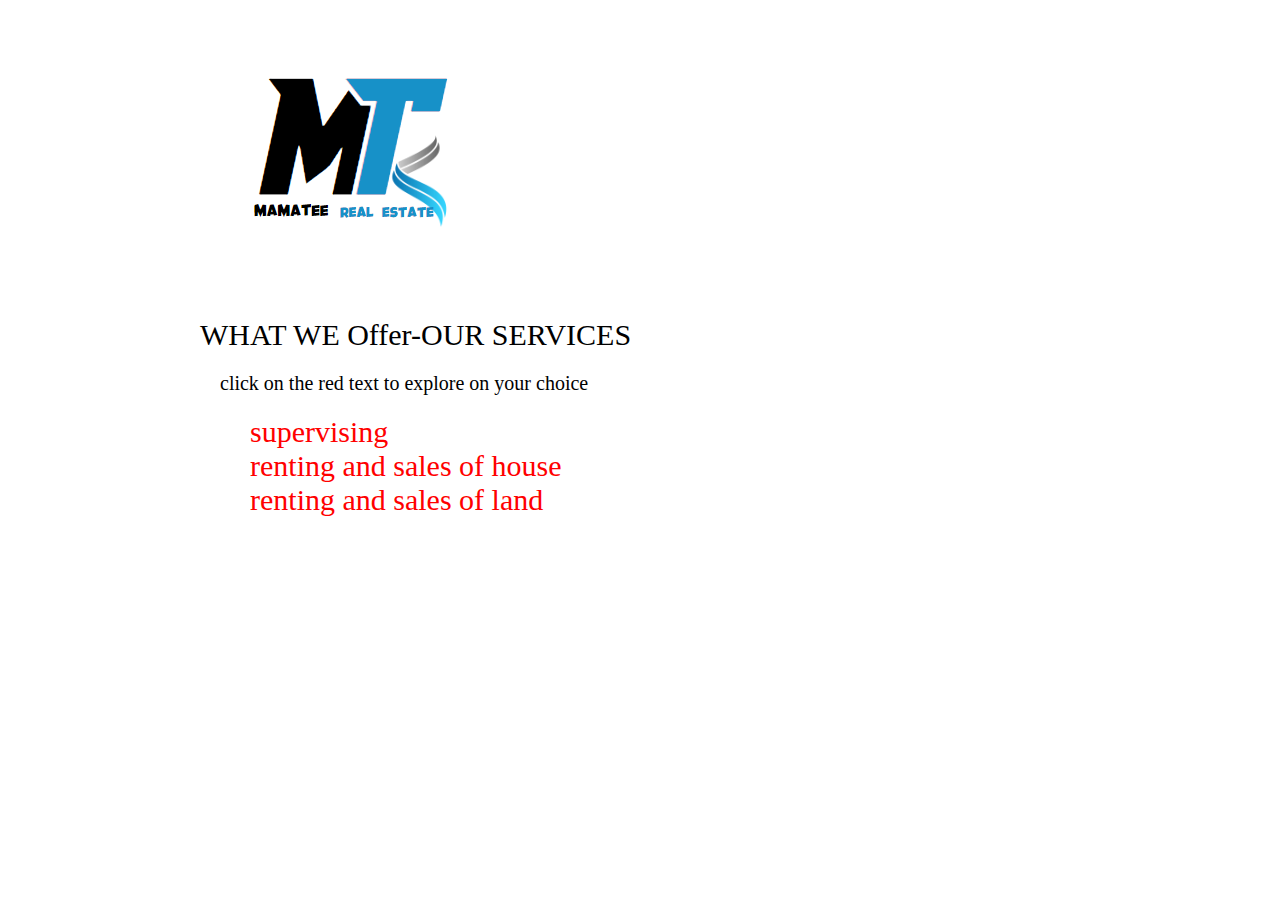
<file: index.html>
<!DOCTYPE html>
<html lang="en">
<head>
    <meta charset="UTF-8">
    <meta name="viewport" content="width=device-width, initial-scale=1.0">
    <title>Document</title>
    <link rel="stylesheet" href="any.css">
</head>
<body>
    <div class="image">
        <img src="Screenshot (11).png">
    </div>
    <div class="we">
    WHAT WE Offer-OUR SERVICES
</div> 
<p class="click">
    click on the red text to explore on your choice
</p>
    <div class="top-nav">
        
        <a href="http://127.0.0.1:5500/supervising.html" class="sales">supervising</a><br>
        <a href="http://127.0.0.1:5500/rent.html" class="sales">renting and sales of house</a><br>
        <a href="http://127.0.0.1:5500/land.html" class="sales">renting and sales of land</a>
    
        </div>
</body>
</html>
</file>
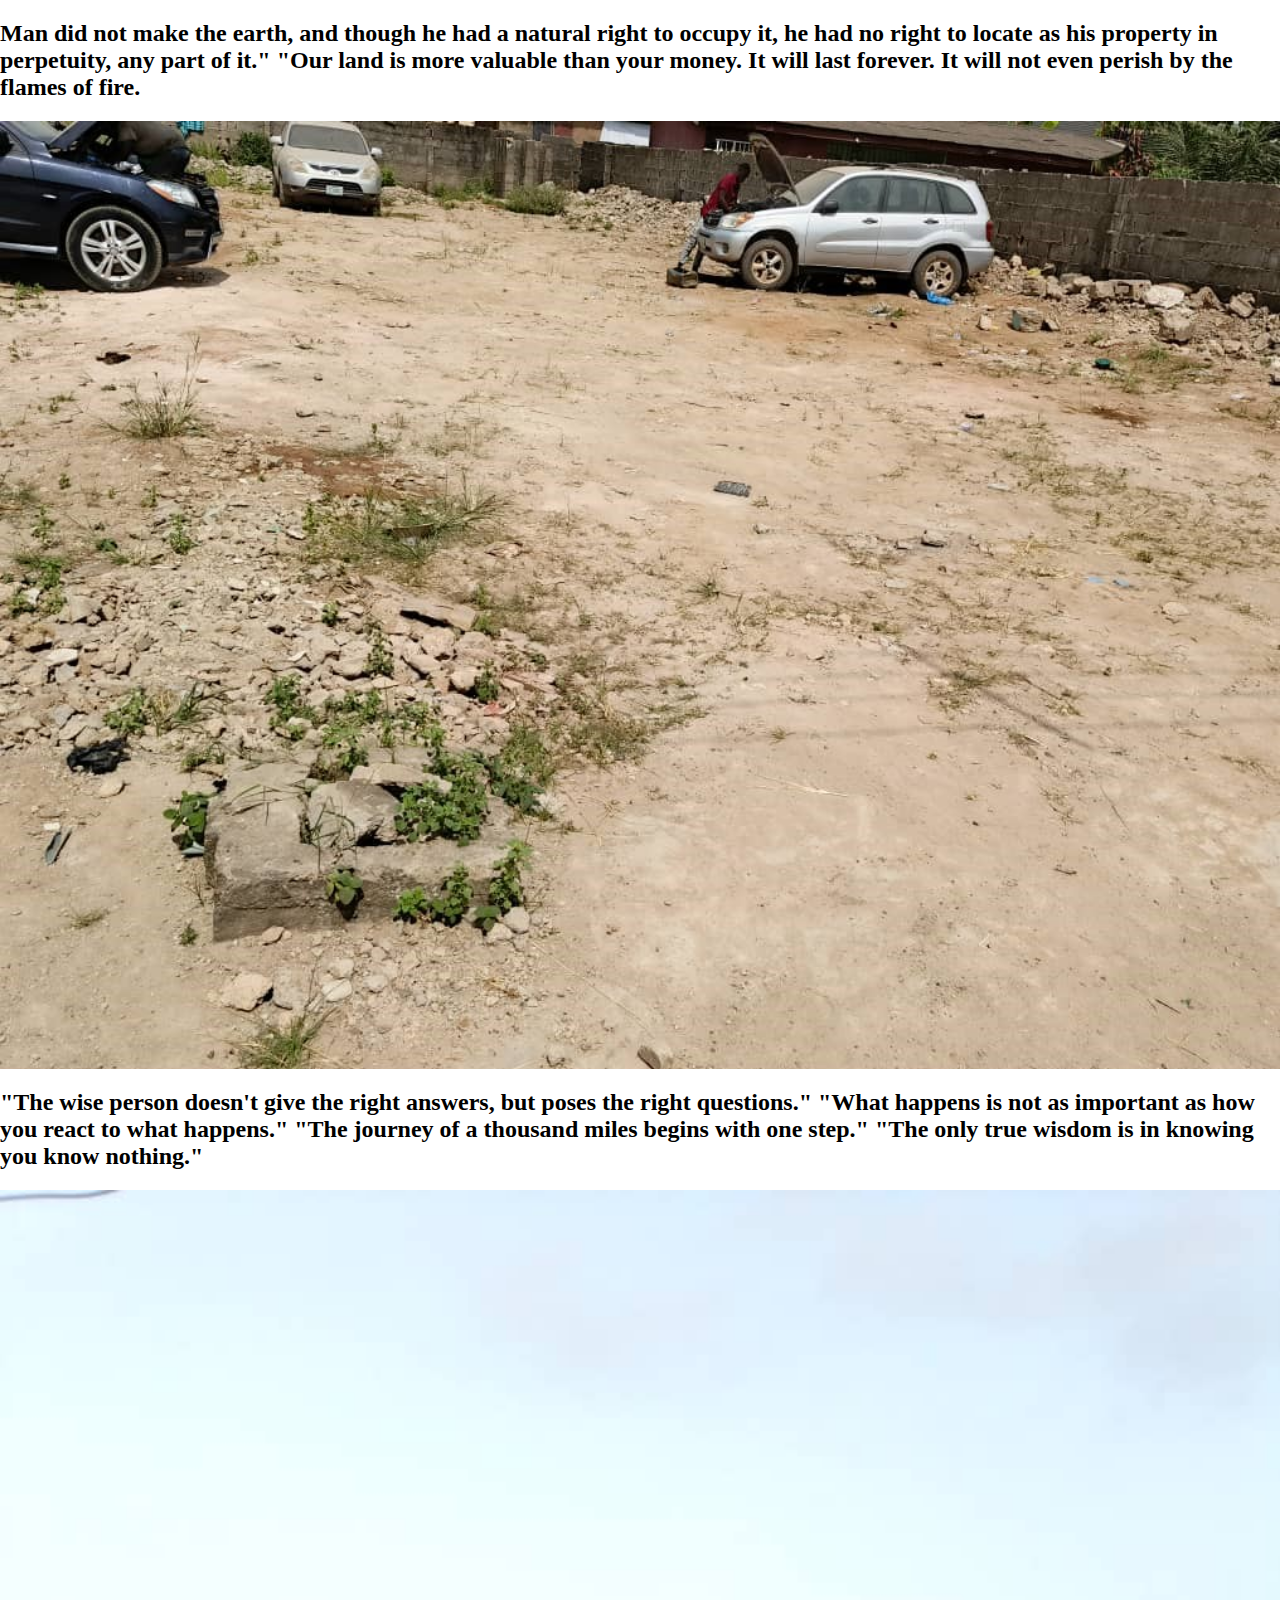
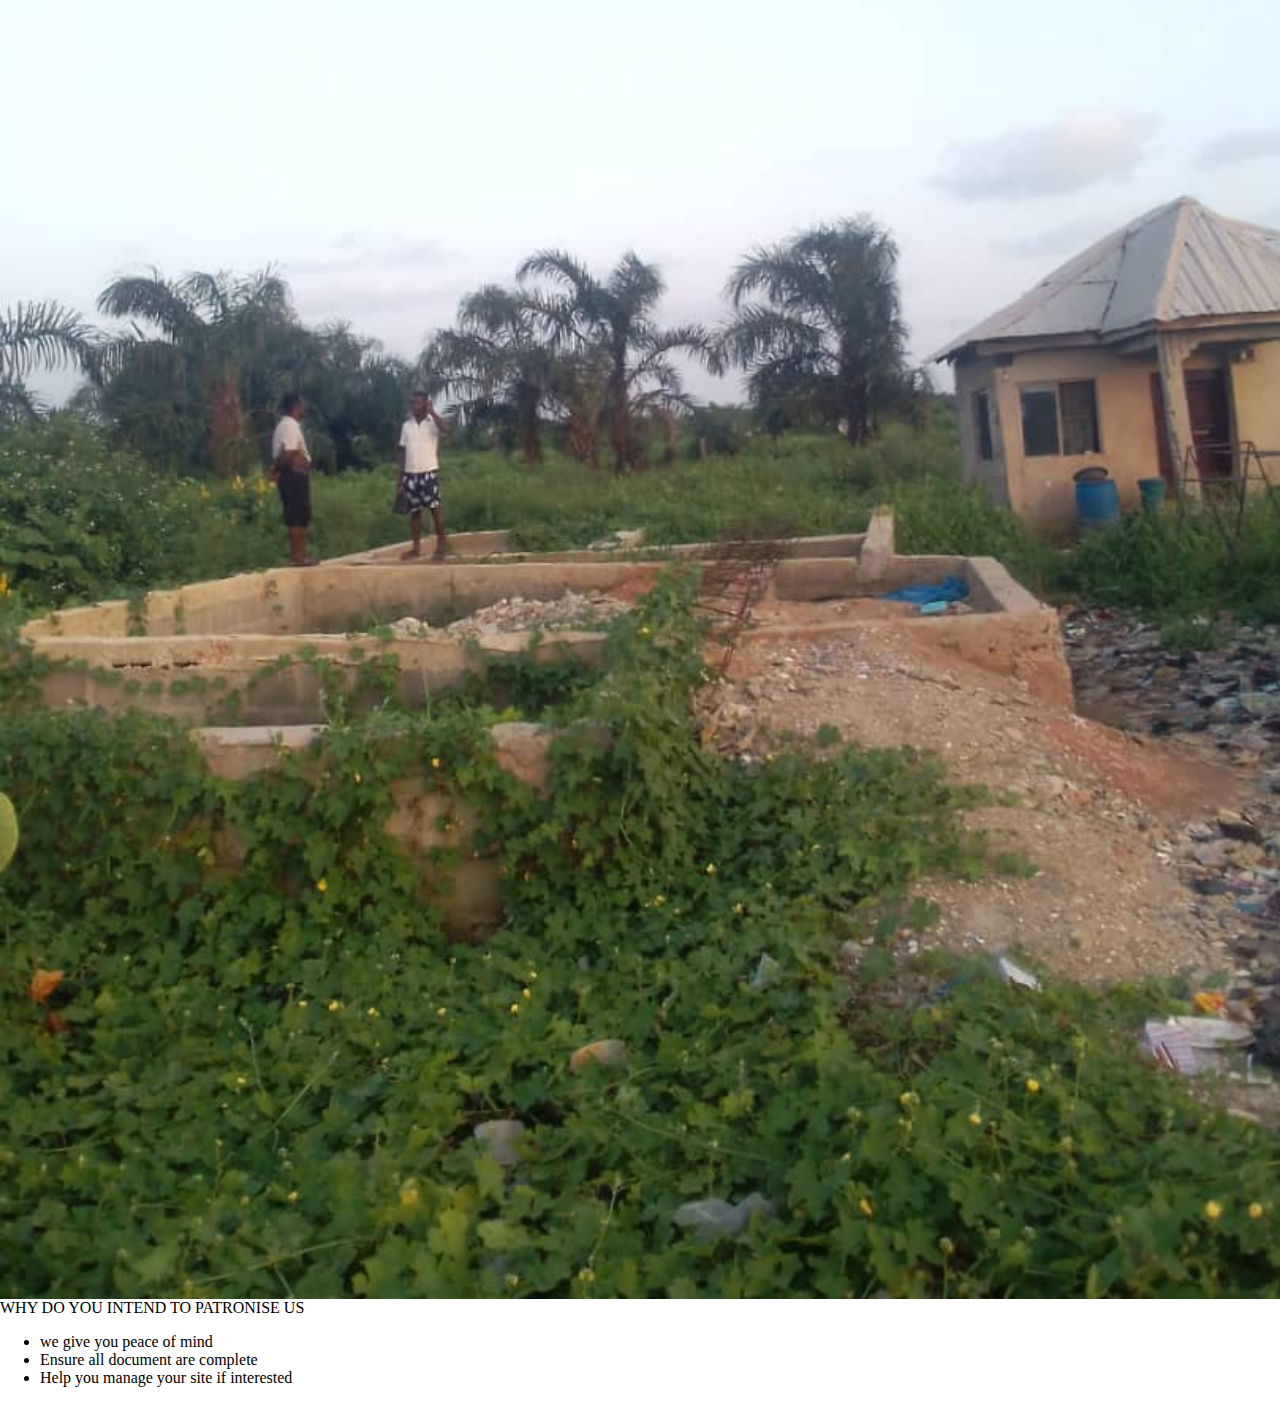
<file: index.1.html>
<!DOCTYPE html>
<html lang="en">
<head>
    <meta charset="UTF-8">
    <meta name="viewport" content="width=device-width, initial-scale=1.0">
    <title>Document</title>
    <link rel="stylesheet" href="land.css">
</head>
<body>
    <h2> Man did not make the earth, and though he had a natural right to occupy it, he had no right to locate as his property in perpetuity, any part of it." "Our land is more valuable than your money. It will last forever. It will not even perish by the flames of fire.</h2>
    <div class="thug">
        <img src="lan pics 1.jpg">
    </div>
    <h2>"The wise person doesn't give the right answers, but poses the right questions." "What happens is not as important as how you react to what happens." "The journey of a thousand miles begins with one step." "The only true wisdom is in knowing you know nothing."
    </h2>
    <div class="lan">
        <img src="lan 2.jpg">
    </div>
    <div>
        WHY DO YOU INTEND TO PATRONISE US
    </div>
    <ul>
        <li>
            we give you peace of mind   
    </li>
    <li>
        Ensure all document are complete  
</li>
<li>
    Help you manage your site if interested  
</li>
    </ul>
   
</body>
</html>
</file>
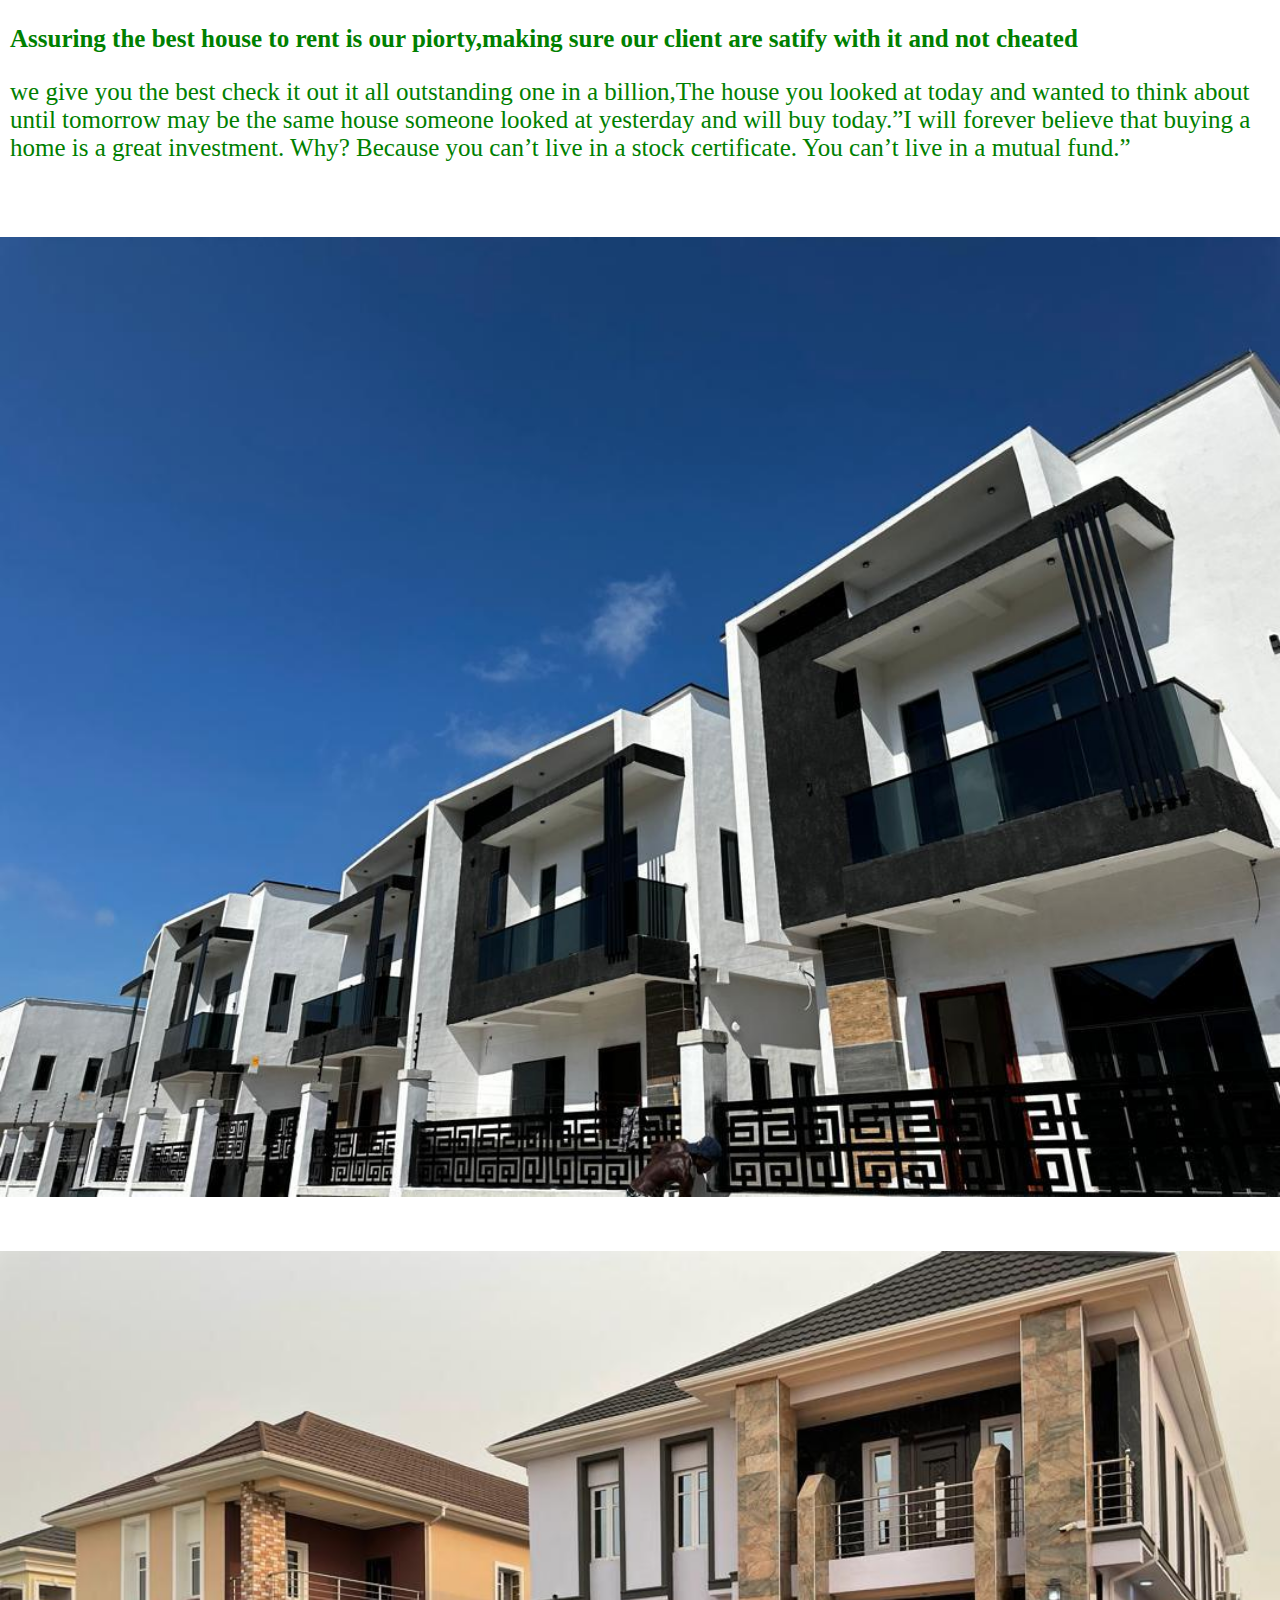
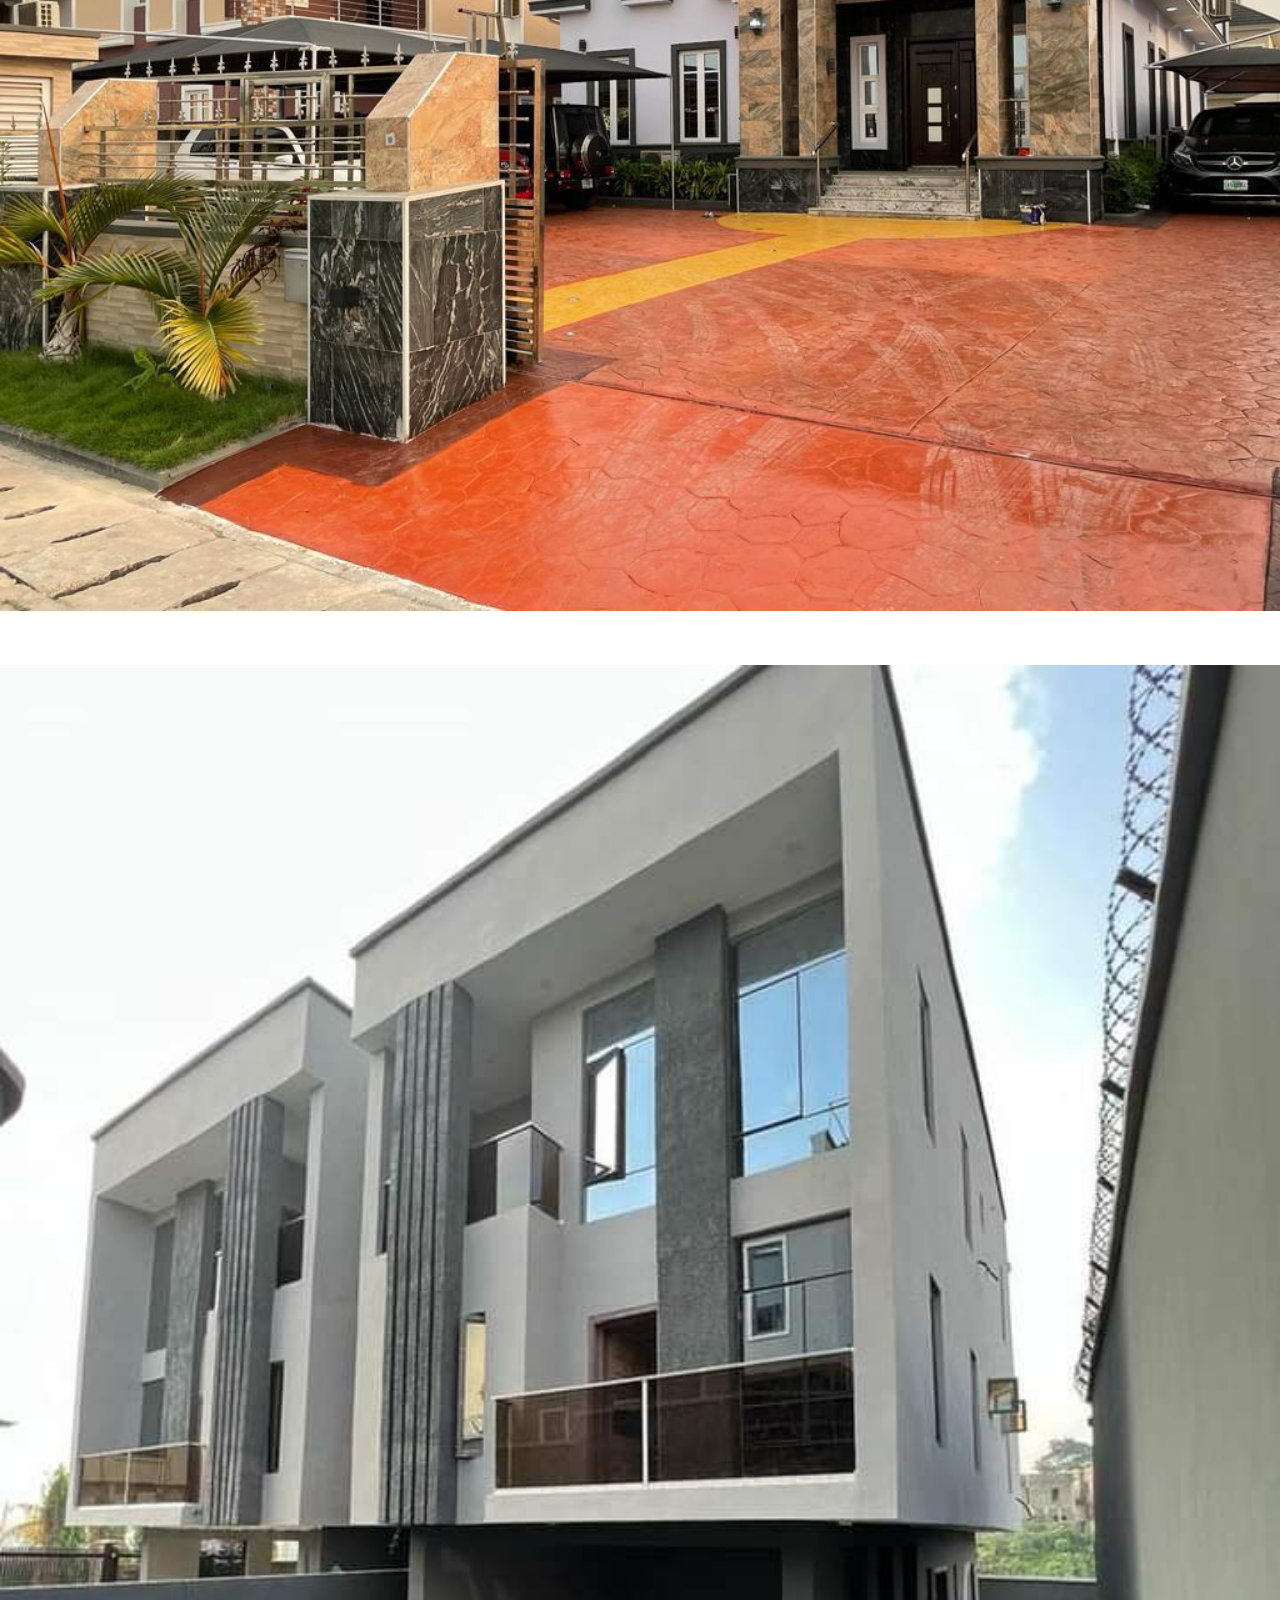
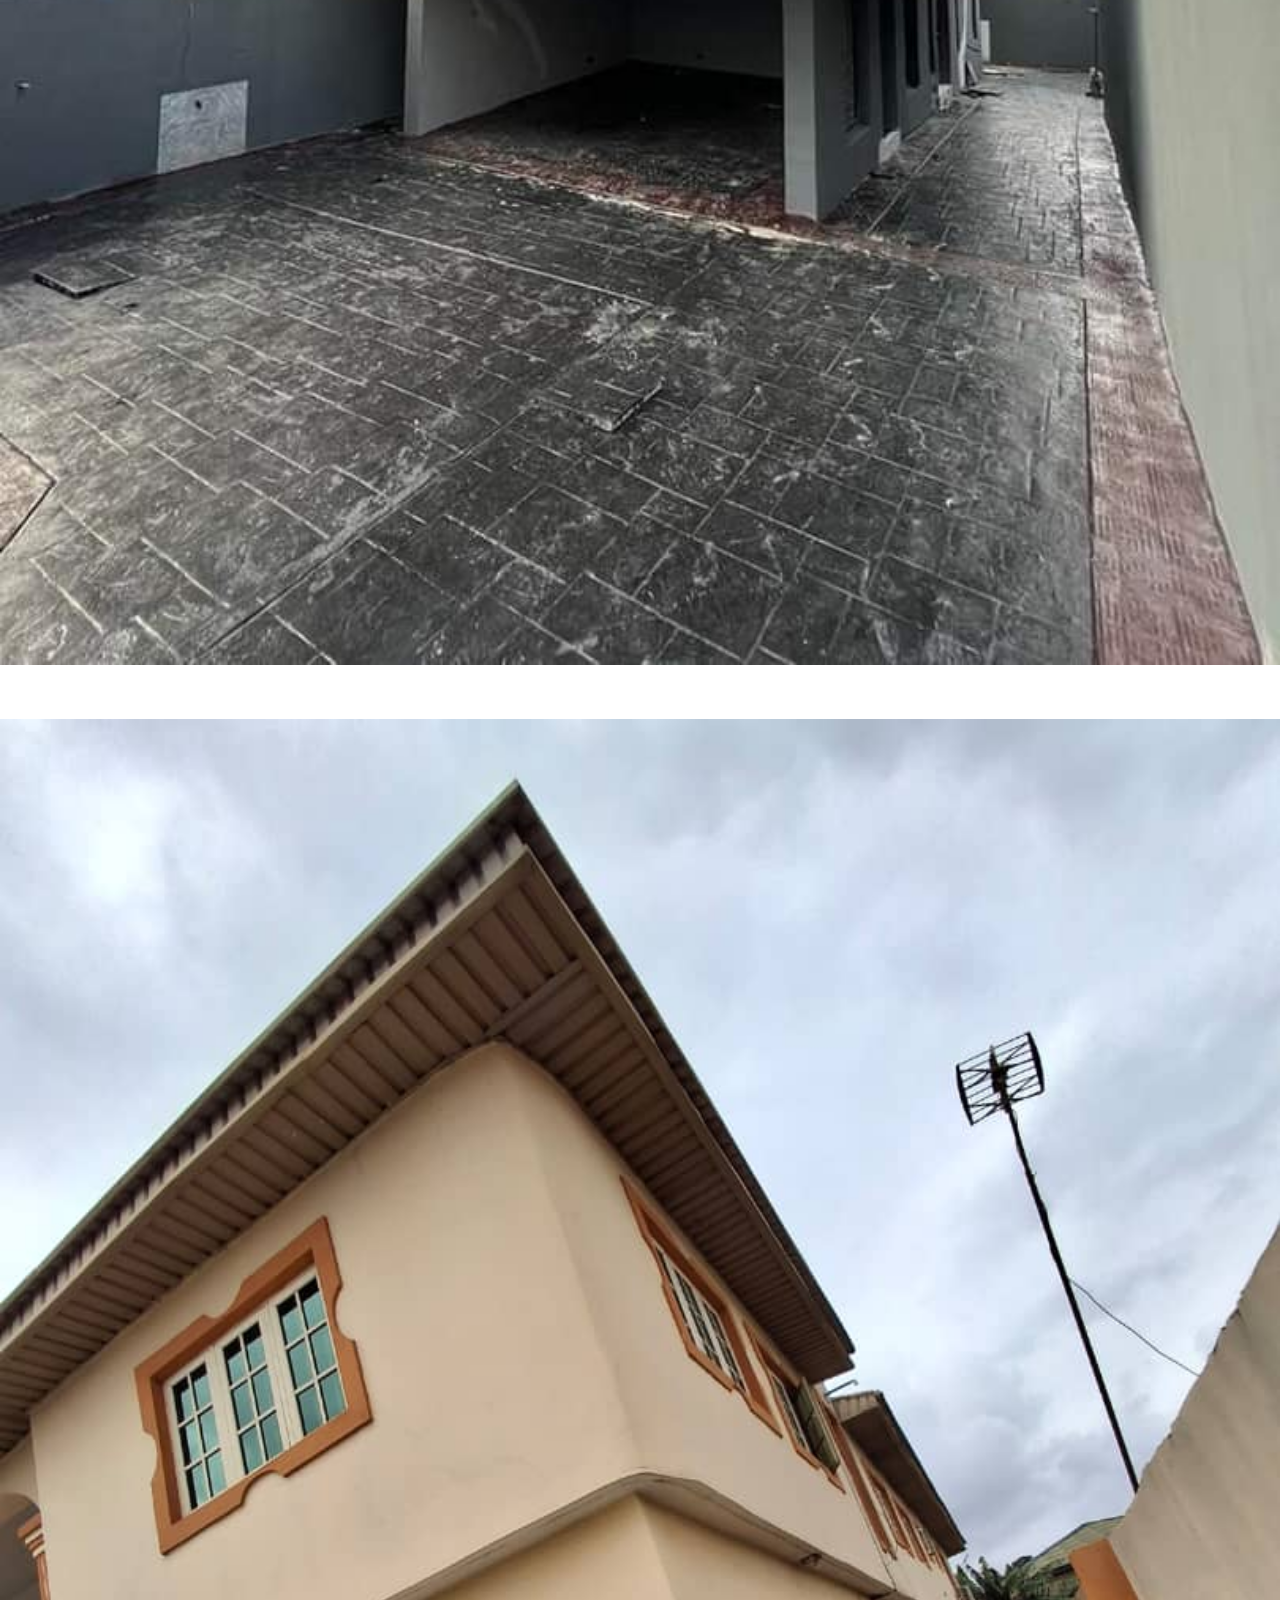
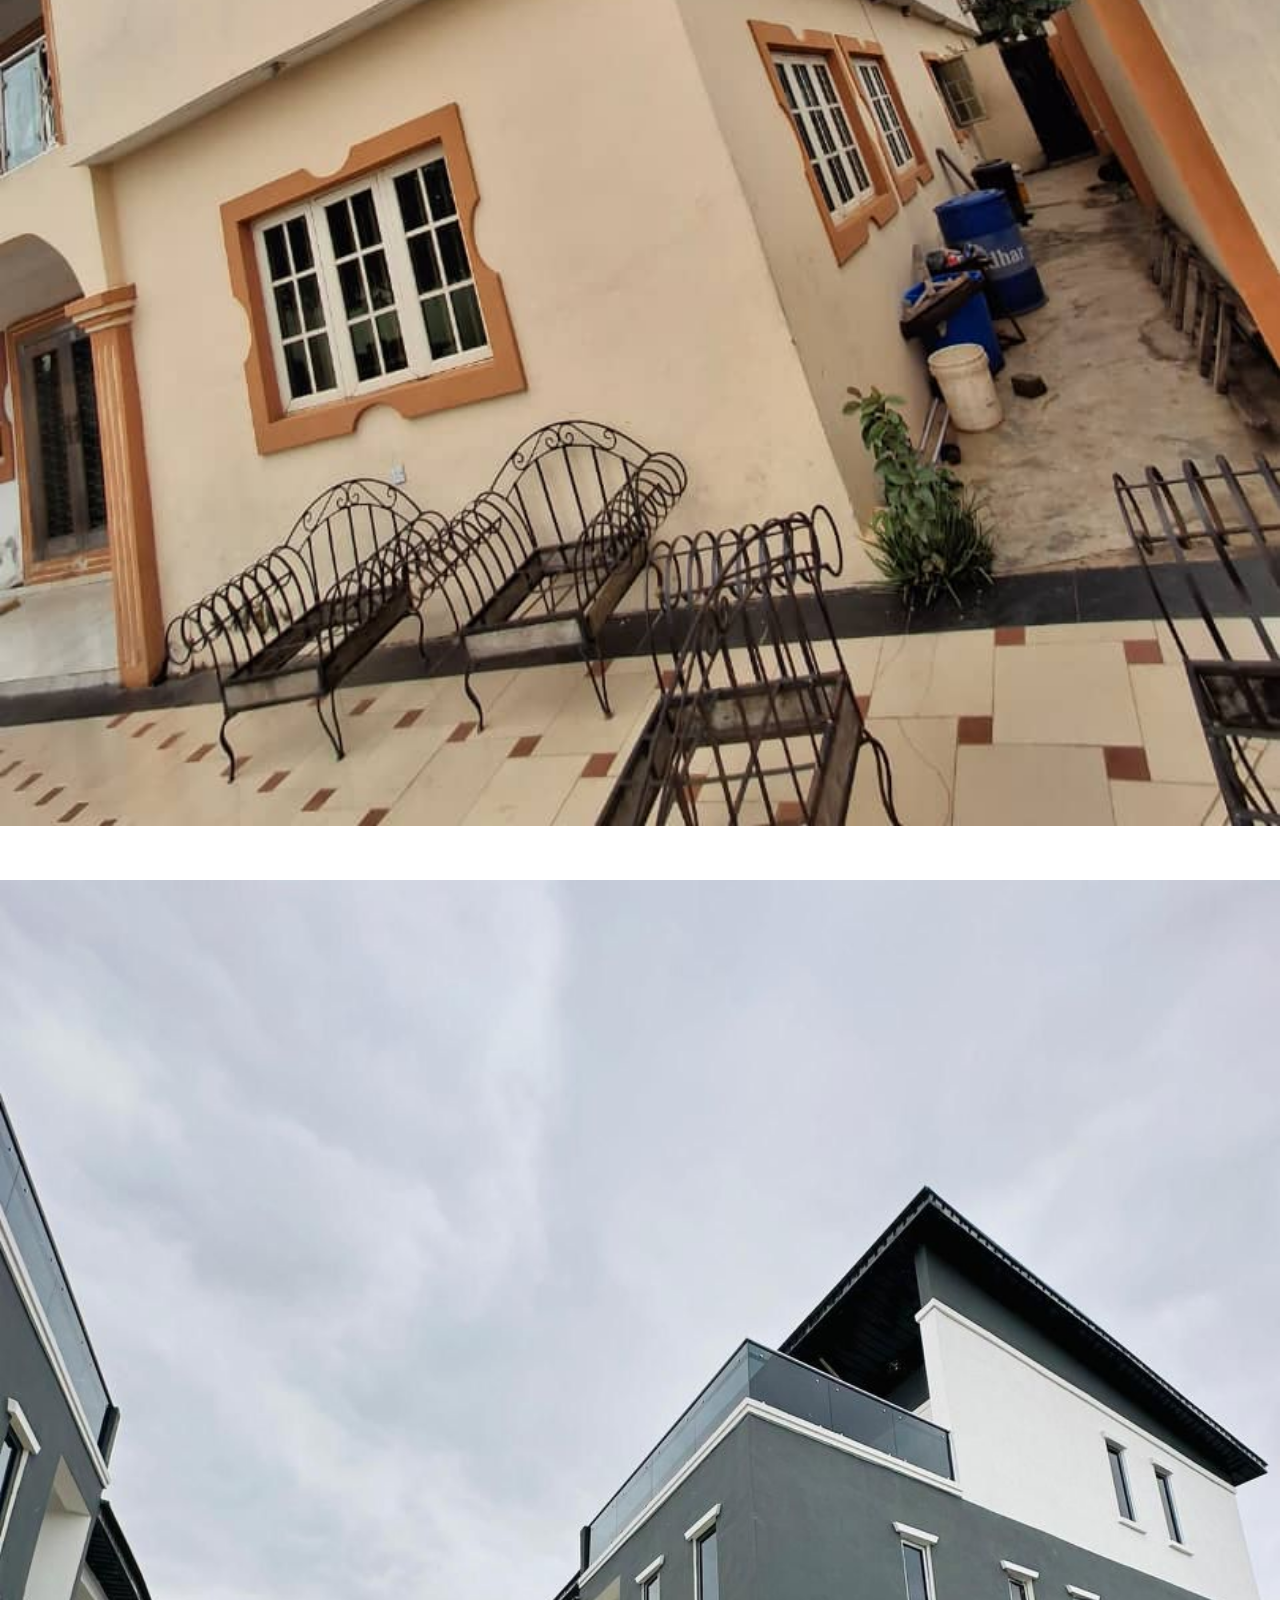
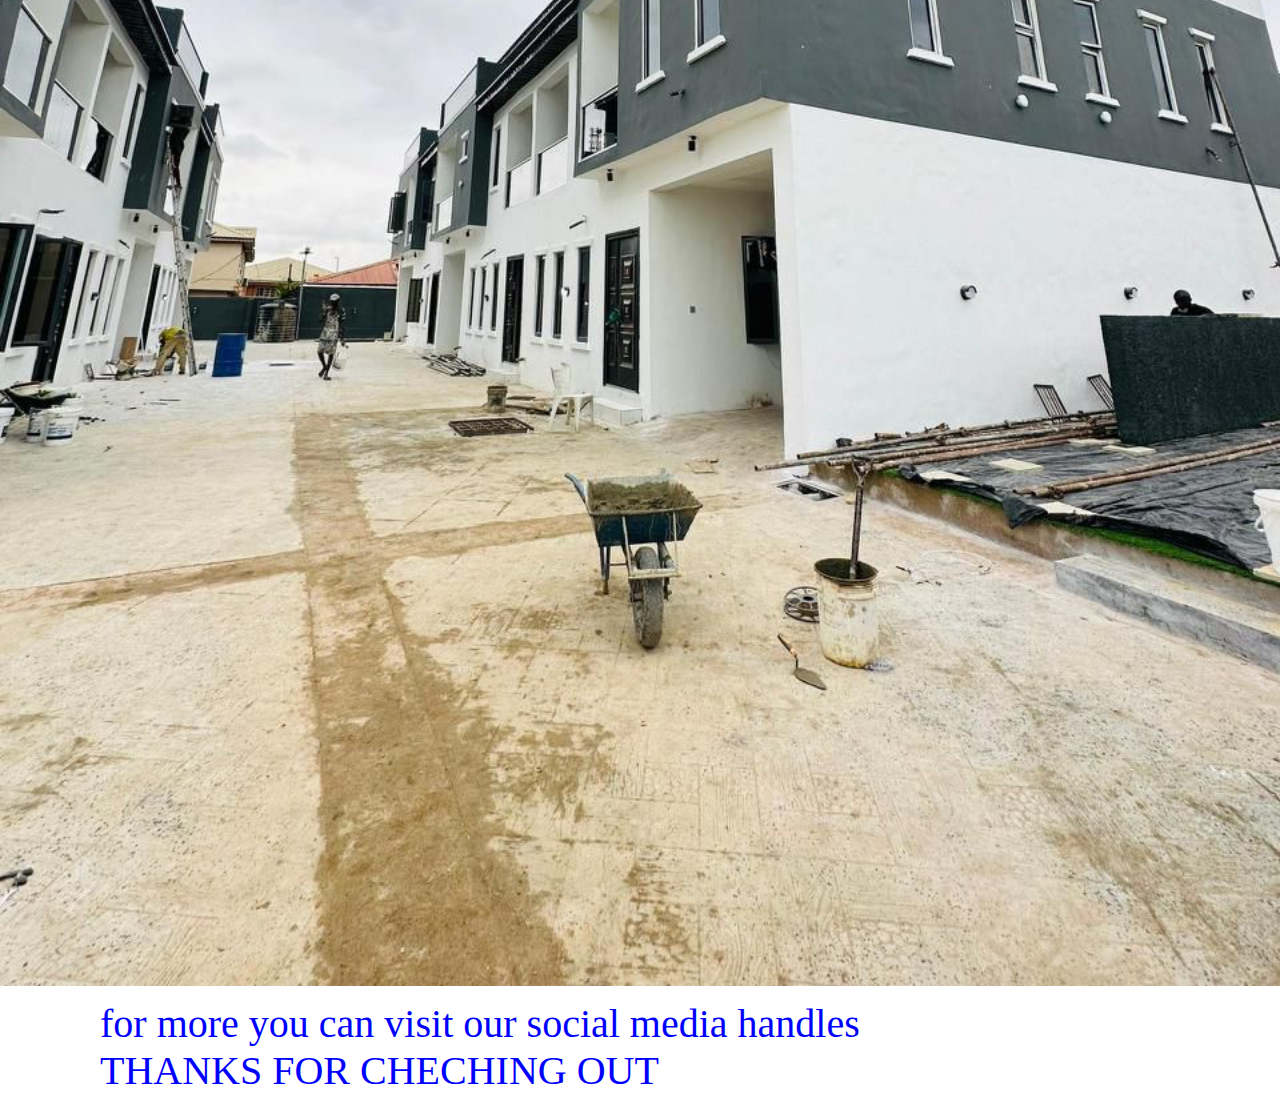
<file: index.3.html>
<!DOCTYPE html>
<html lang="en">
<head>
    <meta charset="UTF-8">
    <meta name="viewport" content="width=device-width, initial-scale=1.0">
    <title>Document</title>
    <link rel="stylesheet" href="rent.css">
</head>
<body>
    <h3 class="the">Assuring the best house to rent is our piorty,making sure our client are satify with it and not cheated</h3>
    <p class="the">we give you the best check it out it all outstanding one in a billion,The house you looked at today and wanted to think about until tomorrow may be the same house someone looked at yesterday and will buy today.”I will forever believe that buying a home is a great investment. Why? Because you can’t live in a stock certificate. You can’t live in a mutual fund.” </p>
    <div class="beb">
      <img src="WhatsApp Image 2024-10-20 at 20.18.45_4388128d.jpg">  
    </div>
    <div class="ok">
        <img src="WhatsApp Image 2024-10-20 at 20.18.46_2e51a6d5.jpg">
    </div>
    <div class="kk">
        <img src="WhatsApp Image 2024-10-20 at 20.18.47_8061ed6c.jpg">
    </div>
    <div class="like">
        <img src="WhatsApp Image 2024-10-20 at 20.18.49_01da68a8.jpg">
    </div>
    <div class="follow">
        <img src="WhatsApp Image 2024-10-20 at 20.18.50_87fa41fc.jpg">
    </div>
    <div class="more">
        for more you can visit our social media handles<br>
        THANKS FOR CHECHING OUT
    </div>
</body>
</html>
</file>
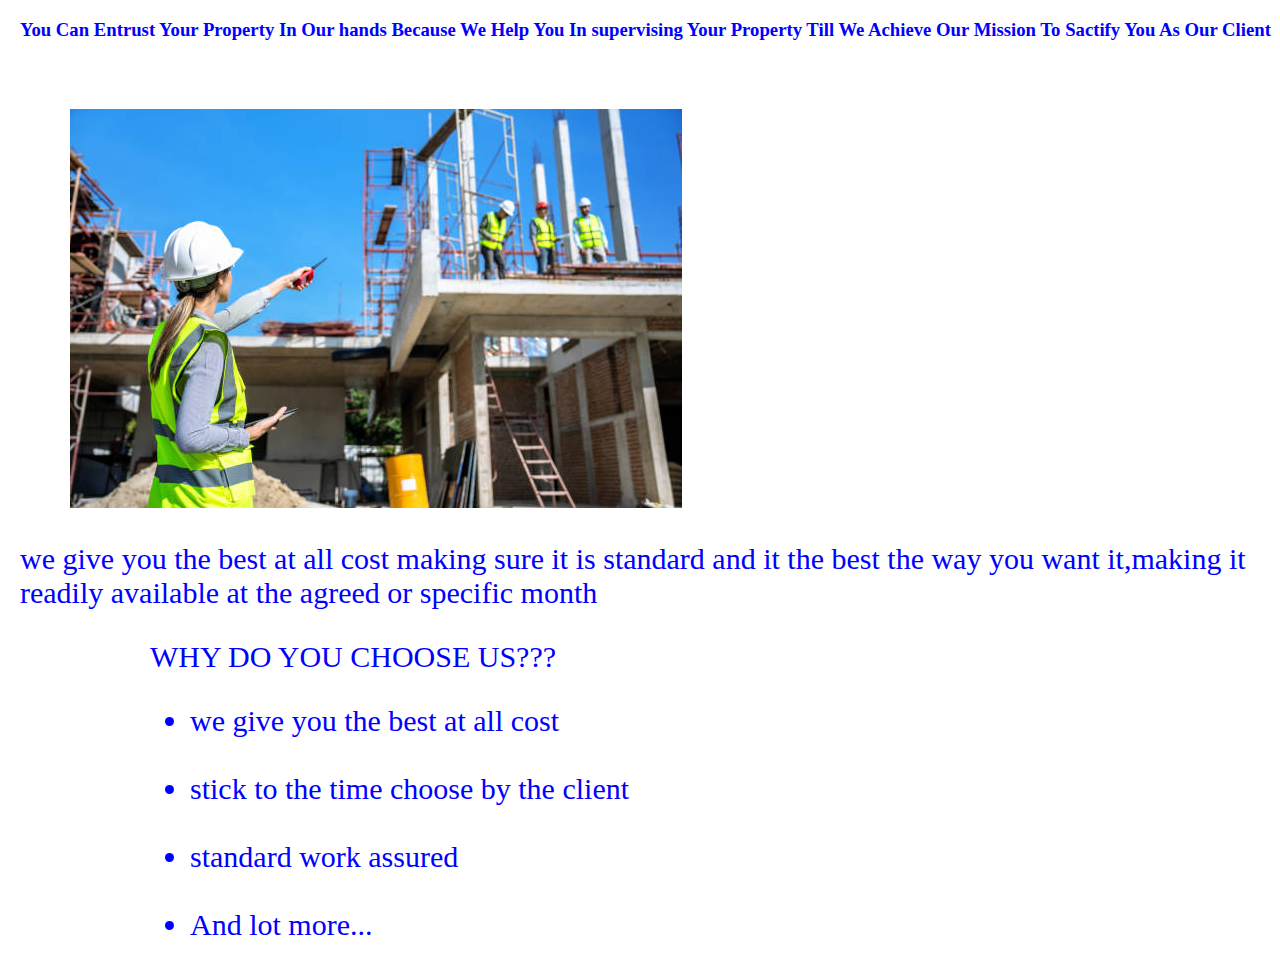
<file: index.4.html>
<!DOCTYPE html>
<html lang="en">
<head>
    <meta charset="UTF-8">
    <meta name="viewport" content="width=device-width, initial-scale=1.0">
    <title>Document</title>
    <link rel="stylesheet" href="supervising.css">
</head>
<body>
    <div class="hlep">
    <h3>
        You Can Entrust Your Property In  Our hands Because We Help You In supervising Your Property Till We Achieve Our Mission To Sactify You  As Our Client
    </h3>
</div>
    <div class="entrust">
    <img src="istockphoto-1456699734-612x612.jpg">
</div>
<div class="readly">
<p>we give you the best at all cost making sure it is standard and it the best the way you want it,making it readily available at the agreed or specific month</p>
</div>
<div class="why">
    <p class="us">
        WHY DO YOU CHOOSE US???
    </p>
    <ul>
        <li>we give you the best at all cost</li><br>
        <li>stick to the time choose by the client</li><br>
        <li>standard work assured</li><br>
        <li>And lot more...</li>
    </ul>
</div>
</body>
</html>
</file>
<file: any.css>
body{
    margin: 0;
    padding: 0;
    width: 100%;
}
.image{
    margin-left: 200px;
}
.we{
    margin-left: 200px;
    font-size: 30px;
}
.click{
    margin-left: 220px;
    font-size: 20px;
}
.sales{
    margin-left: 250px;
    text-decoration: none;
    font-size: 30px;
    margin-top: 30px;
    color: red;
}
.sales:hover{
    color: black;
}
@media screen and (max-width:500px) {
    body{
        margin: 0;
        padding: 0;
        width: 100%;
        position: fixed;
    }
    .image{
        margin-left: 0px;
        margin-top: -30px;
    }
    .we{
        margin-left: 50px;
        font-size: 30px;
        margin-top: -27px;
    }
    .click{
        margin-left: 5px;
        font-size: 15px;
        margin-top: 25px;
    }
    .sales{
        margin-left: 50px;
        text-decoration: none;
        font-size: 10px;
        margin-top: 30px;
        color: red;
    } 
    .sales:hover{
        color: black;
    } 
}
@media screen and (max-width:770px) {
    body{
        margin: 0;
        padding: 0;
        position: fixed;
    }
    .image{
        margin-left: 100px;
    }
    .we{
        margin-left: 70px;
        font-size: 30px;
    }
    .click{
        margin-left: 100px;
        font-size: 20px;
        margin-top: 20px;
    }
    .sales{
        margin-left: 100px;
        text-decoration: none;
        font-size: 30px;
        margin-top: 30px;
        color: red;
    }  
    .sales:hover{
        color: black;
    }
}
@media screen and (max-width:400px) {
  body{
      margin: 0;
      padding: 0;
      width: 100%;
  }
  .image{
      margin-left: 20px;
    }
   .we{
     margin-left: 50px;
     font-size: 20px;
     margin-top: -30px;
    }
   .click{
      margin-left: 45px;
      font-size: 15px;
      margin-top: 10px;
    }
    .sales{
       margin-left: 50px;
       text-decoration: none;
       font-size: 25px;
        margin-top: 50px;
        color: black;
    }  
   .sales:hover{
      color: red;
    }
        }
</file>
<file: land.css>
body{
    margin: 0;
    padding: 0;
}
.thug img{
    margin-left: 0;
    margin-right: 0;
    display: flex;
    align-items: center;
    width: 100%;
}
.lan img{
    margin-left: 0;
    margin-right: 0;
    display: flex;
    align-items: center;
    width: 100%;
}
</file>
<file: rent.css>
body{
    padding: 0;
    margin: 0;
    width: 100%;
}
.the{
    margin-left: 10px;
    font-size: 25px;
    color: green;
}
.beb img{
    margin-right: auto;
    margin-left: auto;
    height: 100%;
    width: 100%;
    margin-top: 50px;
}
.ok img{
    margin-right: 0;
    height: 100%; 
    width: 100%;
    margin-top: 50px;
}
.kk img{
    margin-right: 0;
    height: 100%; 
    width: 100%;
    margin-top: 50px;
}
.like img{
    margin-right: 0;
    height: 100%;
    width: 100%;  
    margin-top: 50px;
}
.follow img{
    margin-right: 0;
    margin-left: 0;
    height: 100%;  
    width: 100%;
    margin-top: 50px;
}
.more{
    margin-top: 10px;
    margin-left: 100px;
    font-size: 40px;
    color: blue;
}
@media screen and (max-width:770px) {
    body{
        padding: 0;
        margin: 0;
        width: 100%;
    }
    .the{
        margin-left: 10px;
        font-size: 25px;
        color: green;
    }
    .beb img{
        margin-right: auto;
        margin-left: auto;
        height: 100%;
        width: 100%;
        margin-top: 50px;
    }
    .ok img{
        margin-right: 0;
        height: 100%; 
        width: 100%;
        margin-top: 50px;
    }
    .kk img{
        margin-right: 0;
        height: 100%; 
        width: 100%;
        margin-top: 50px;
    }
    .like img{
        margin-right: 0;
        height: 100%;
        width: 100%;  
        margin-top: 50px;
    }
    .follow img{
        margin-right: 0;
        margin-left: 0;
        height: 100%;  
        width: 100%;
        margin-top: 50px;
    }
    .more{
        margin-top: 10px;
        margin-left: 100px;
        font-size: 40px;
        color: blue;
    }
}
@media screen and (max-width:500px) {
    body{
        padding: 0;
        margin: 0;
        width: 100%;
    }
    .the{
        margin-left: 10px;
        font-size: 25px;
        color: green;
    }
    .beb img{
        margin-right: auto;
        margin-left: auto;
        height: 100%;
        width: 100%;
        margin-top: 50px;
    }
    .ok img{
        margin-right: 0;
        height: 100%; 
        width: 100%;
        margin-top: 50px;
    }
    .kk img{
        margin-right: 0;
        height: 100%; 
        width: 100%;
        margin-top: 50px;
    }
    .like img{
        margin-right: 0;
        height: 100%;
        width: 100%;  
        margin-top: 50px;
    }
    .follow img{
        margin-right: 0;
        margin-left: 0;
        height: 100%;  
        width: 100%;
        margin-top: 50px;
    }
    .more{
        margin-top: 10px;
        margin-left: 50px;
        font-size: 15px;
        color: blue;
    }
}
</file>
<file: supervising.css>
body{
    padding: 0;
    margin: 0;
    width: 100%;
}
.hlep{
    margin-left: 20px;
    color: blue;
}
.entrust img{
    margin-left: 70px;
    margin-top: 50px;
}
.readly{
    margin-left: 20px;
    font-size: 30px;
    color: blue;
}

.why{
    margin-left: 150px;
    font-size: 30px;
    color: blue;
}
@media screen and (max-width:500px) {
    body{
        padding: 0;
        margin: 0;
        width: 100%;
    }
    .hlep{
        margin-left: 100px;
        color: blue;
        font-size: 25px;
    }
    .entrust img{
        margin-left: 0px;
        margin-top: 50px;
        width: 100%;
    }
    .readly{
        margin-left: 80px;
        font-size: 20px;
        color: blue;
    }
    
    .why{
        margin-left: 70px;
        font-size: 30px;
        color: blue;
    }
}
</file>
